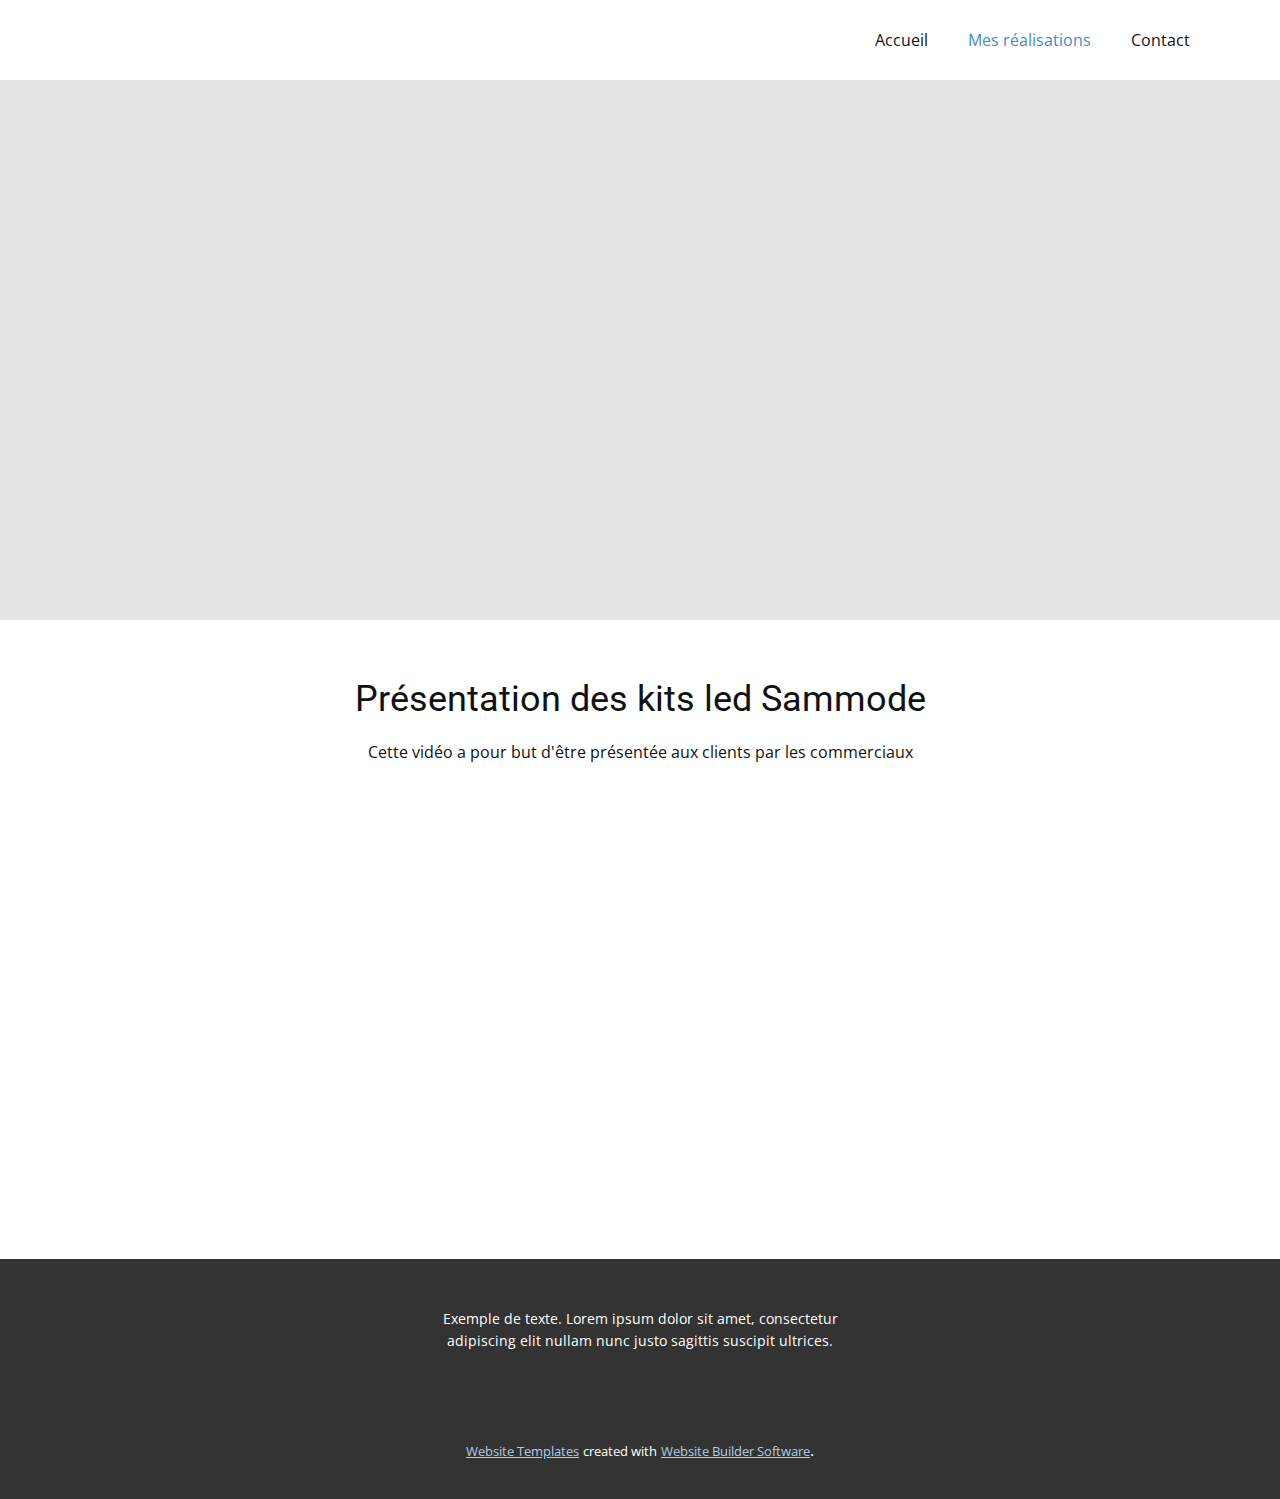
<file: Mes-réalisations.html>
<!DOCTYPE html>
<html style="font-size: 16px;">
  <head>
    <meta name="viewport" content="width=device-width, initial-scale=1.0">
    <meta charset="utf-8">
    <meta name="keywords" content="Présentation des kits led Sammode">
    <meta name="description" content="">
    <meta name="page_type" content="np-template-header-footer-from-plugin">
    <title>Mes réalisations</title>
    <link rel="stylesheet" href="nicepage.css" media="screen">
<link rel="stylesheet" href="Mes-réalisations.css" media="screen">
    <script class="u-script" type="text/javascript" src="jquery.js" defer=""></script>
    <script class="u-script" type="text/javascript" src="nicepage.js" defer=""></script>
    <meta name="generator" content="Nicepage 3.23.2, nicepage.com">
    <link id="u-theme-google-font" rel="stylesheet" href="https://fonts.googleapis.com/css?family=Roboto:100,100i,300,300i,400,400i,500,500i,700,700i,900,900i|Open+Sans:300,300i,400,400i,600,600i,700,700i,800,800i">
    
    
    
    <script type="application/ld+json">{
		"@context": "http://schema.org",
		"@type": "Organization",
		"name": ""
}</script>
    <meta name="theme-color" content="#478ac9">
    <meta property="og:title" content="Mes réalisations">
    <meta property="og:type" content="website">
  </head>
  <body class="u-body"><header class="u-clearfix u-header u-header" id="sec-36ed"><div class="u-clearfix u-sheet u-sheet-1">
        <nav class="u-menu u-menu-dropdown u-offcanvas u-menu-1">
          <div class="menu-collapse" style="font-size: 1rem; letter-spacing: 0px;">
            <a class="u-button-style u-custom-left-right-menu-spacing u-custom-padding-bottom u-custom-top-bottom-menu-spacing u-nav-link u-text-active-palette-1-base u-text-hover-palette-2-base" href="#">
              <svg><use xmlns:xlink="http://www.w3.org/1999/xlink" xlink:href="#menu-hamburger"></use></svg>
              <svg version="1.1" xmlns="http://www.w3.org/2000/svg" xmlns:xlink="http://www.w3.org/1999/xlink"><defs><symbol id="menu-hamburger" viewBox="0 0 16 16" style="width: 16px; height: 16px;"><rect y="1" width="16" height="2"></rect><rect y="7" width="16" height="2"></rect><rect y="13" width="16" height="2"></rect>
</symbol>
</defs></svg>
            </a>
          </div>
          <div class="u-custom-menu u-nav-container">
            <ul class="u-nav u-unstyled u-nav-1"><li class="u-nav-item"><a class="u-button-style u-nav-link u-text-active-palette-1-base u-text-hover-palette-2-base" href="Accueil.html" style="padding: 10px 20px;">Accueil</a>
</li><li class="u-nav-item"><a class="u-button-style u-nav-link u-text-active-palette-1-base u-text-hover-palette-2-base" href="Mes-réalisations.html" style="padding: 10px 20px;">Mes réalisations</a>
</li><li class="u-nav-item"><a class="u-button-style u-nav-link u-text-active-palette-1-base u-text-hover-palette-2-base" href="Contact.html" style="padding: 10px 20px;">Contact</a>
</li></ul>
          </div>
          <div class="u-custom-menu u-nav-container-collapse">
            <div class="u-black u-container-style u-inner-container-layout u-opacity u-opacity-95 u-sidenav">
              <div class="u-sidenav-overflow">
                <div class="u-menu-close"></div>
                <ul class="u-align-center u-nav u-popupmenu-items u-unstyled u-nav-2"><li class="u-nav-item"><a class="u-button-style u-nav-link" href="Accueil.html" style="padding: 10px 20px;">Accueil</a>
</li><li class="u-nav-item"><a class="u-button-style u-nav-link" href="Mes-réalisations.html" style="padding: 10px 20px;">Mes réalisations</a>
</li><li class="u-nav-item"><a class="u-button-style u-nav-link" href="Contact.html" style="padding: 10px 20px;">Contact</a>
</li></ul>
              </div>
            </div>
            <div class="u-black u-menu-overlay u-opacity u-opacity-70"></div>
          </div>
        </nav>
      </div></header>
    <section class="u-clearfix u-grey-10 u-section-1" id="sec-918f">
      <div class="u-align-left u-clearfix u-sheet u-sheet-1"></div>
    </section>
    <section class="u-align-center u-clearfix u-section-2" id="sec-44e6">
      <div class="u-clearfix u-sheet u-sheet-1">
        <h2 class="u-text u-text-1">Présentation des kits led Sammode</h2>
        <p class="u-text u-text-2"> Cette vidéo a pour but d'être présentée aux clients par les commerciaux</p>
        <div class="u-expanded-width-sm u-expanded-width-xs u-video u-video-1">
          <div class="embed-responsive embed-responsive-1">
            <iframe style="position: absolute;top: 0;left: 0;width: 100%;height: 100%;" class="embed-responsive-item" src="https://www.youtube.com/embed/UjGSvqq7T40?mute=0&amp;showinfo=0&amp;controls=0&amp;start=0" frameborder="0" allowfullscreen=""></iframe>
          </div>
        </div>
      </div>
    </section>
    
    
    <footer class="u-align-center u-clearfix u-footer u-grey-80 u-footer" id="sec-30b5"><div class="u-clearfix u-sheet u-sheet-1">
        <p class="u-small-text u-text u-text-variant u-text-1"> Exemple de texte. Lorem ipsum dolor sit amet, consectetur adipiscing elit nullam nunc justo sagittis suscipit ultrices.</p>
      </div></footer>
    <section class="u-backlink u-clearfix u-grey-80">
      <a class="u-link" href="https://nicepage.com/website-templates" target="_blank">
        <span>Website Templates</span>
      </a>
      <p class="u-text">
        <span>created with</span>
      </p>
      <a class="u-link" href="https://nicepage.com/" target="_blank">
        <span>Website Builder Software</span>
      </a>. 
    </section>
  </body>
</html>
</file>
